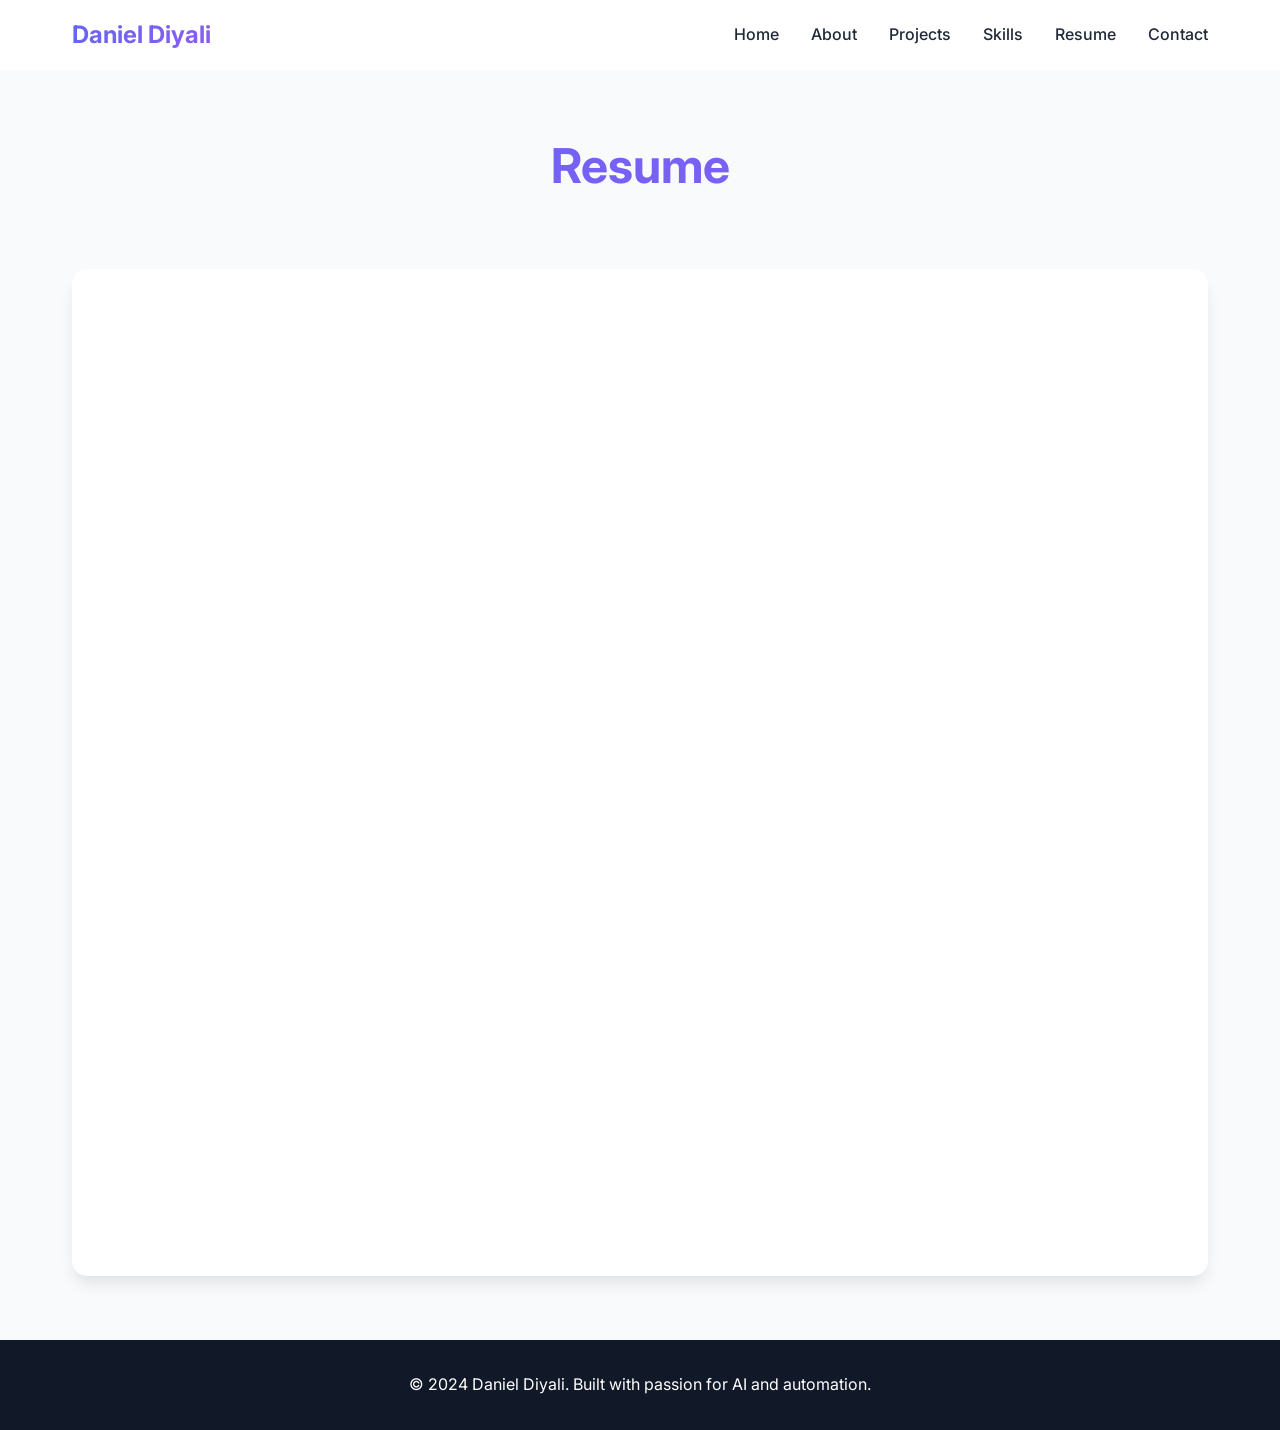
<file: resume.html>
<!DOCTYPE html>
<html lang="en">

<head>

    <!-- Google tag (gtag.js) -->
    <script async src="https://www.googletagmanager.com/gtag/js?id=G-FMMGLMWCPK"></script>
    <script>
        window.dataLayer = window.dataLayer || [];
        function gtag() { dataLayer.push(arguments); }
        gtag('js', new Date());

        gtag('config', 'G-FMMGLMWCPK');
    </script>

    <meta charset="UTF-8">
    <meta name="viewport" content="width=device-width, initial-scale=1.0">
    <title>Resume & CV - Daniel Diyali</title>
    <link rel="stylesheet" href="styles.css">
    <link href="https://fonts.googleapis.com/css2?family=Inter:wght@300;400;500;600;700&display=swap" rel="stylesheet">
    <link rel="stylesheet" href="https://cdnjs.cloudflare.com/ajax/libs/font-awesome/6.0.0/css/all.min.css">

</head>

<body>
    <nav class="navbar">
        <div class="nav-container">
            <div class="nav-logo">
                <a href="index.html" class="logo-text">Daniel Diyali</a>
            </div>
            <ul class="nav-menu">
                <li><a href="index.html" class="nav-link">Home</a></li>
                <li><a href="index.html#about" class="nav-link">About</a></li>
                <li><a href="index.html#projects" class="nav-link">Projects</a></li>
                <li><a href="index.html#skills" class="nav-link">Skills</a></li>
                <li><a href="resume.html" class="nav-link active">Resume</a></li>
                <li><a href="index.html#contact" class="nav-link">Contact</a></li>
            </ul>
            <div class="hamburger">
                <span></span>
                <span></span>
                <span></span>
            </div>
        </div>
    </nav>

    <section class="resume-page">
        <div class="container">
            <h1 class="page-title">Resume</h1>
            <div class="pdf-viewer">
                <iframe src="Daniel_Diyali_Resume.pdf" width="100%" height="1000px" type="application/pdf">
                    <p>Your browser does not support PDFs. <a href="Daniel_Diyali_Resume.pdf" download>Download the
                            PDF</a>.</p>
                </iframe>
            </div>

            <!-- <h1 class="page-title" style="margin-top: 4rem;">CV</h1>
            <div class="pdf-viewer">
                <iframe src="Daniel_Diyali_CV.pdf" width="100%" height="1000px" type="application/pdf">
                    <p>Your browser does not support PDFs. <a href="Daniel_Diyali_CV.pdf" download>Download the PDF</a>.
                    </p>
                </iframe>
            </div> -->
        </div>
    </section>

    <footer class="footer">
        <div class="container">
            <p>&copy; 2024 Daniel Diyali. Built with passion for AI and automation.</p>
        </div>
    </footer>

    <script src="script.js"></script>
</body>

</html>
</file>
<file: styles.css>
/* Reset and Base Styles */
* {
    margin: 0;
    padding: 0;
    box-sizing: border-box;
}

:root {
    --primary-color: #6366f1;
    --secondary-color: #8b5cf6;
    --accent-color: #06b6d4;
    --text-primary: #1f2937;
    --text-secondary: #6b7280;
    --bg-primary: #ffffff;
    --bg-secondary: #f9fafb;
    --bg-dark: #111827;
    --gradient-primary: linear-gradient(135deg, #6366f1 0%, #8b5cf6 100%);
    --gradient-secondary: linear-gradient(135deg, #06b6d4 0%, #3b82f6 100%);
    --shadow-sm: 0 1px 2px 0 rgb(0 0 0 / 0.05);
    --shadow-md: 0 4px 6px -1px rgb(0 0 0 / 0.1);
    --shadow-lg: 0 10px 15px -3px rgb(0 0 0 / 0.1);
    --shadow-xl: 0 20px 25px -5px rgb(0 0 0 / 0.1);
}

body {
    font-family: 'Inter', sans-serif;
    line-height: 1.6;
    color: var(--text-primary);
    overflow-x: hidden;
}

.container {
    max-width: 1200px;
    margin: 0 auto;
    padding: 0 2rem;
}

/* Navigation */
.navbar {
    position: fixed;
    top: 0;
    width: 100%;
    background: rgba(255, 255, 255, 0.95);
    backdrop-filter: blur(10px);
    z-index: 1000;
    transition: all 0.3s ease;
}

.nav-container {
    max-width: 1200px;
    margin: 0 auto;
    padding: 1rem 2rem;
    display: flex;
    justify-content: space-between;
    align-items: center;
}

.nav-logo .logo-text {
    font-size: 1.5rem;
    font-weight: 700;
    background: var(--gradient-primary);
    -webkit-background-clip: text;
    -webkit-text-fill-color: transparent;
    background-clip: text;
}

.nav-menu {
    display: flex;
    list-style: none;
    gap: 2rem;
}

.nav-link {
    text-decoration: none;
    color: var(--text-primary);
    font-weight: 500;
    transition: color 0.3s ease;
    position: relative;
}

.nav-link:hover {
    color: var(--primary-color);
}

.nav-link::after {
    content: '';
    position: absolute;
    width: 0;
    height: 2px;
    bottom: -5px;
    left: 0;
    background: var(--gradient-primary);
    transition: width 0.3s ease;
}

.nav-link:hover::after {
    width: 100%;
}

.hamburger {
    display: none;
    flex-direction: column;
    cursor: pointer;
}

.hamburger span {
    width: 25px;
    height: 3px;
    background: var(--text-primary);
    margin: 3px 0;
    transition: 0.3s;
}

/* Hero Section */
.hero {
    min-height: 100vh;
    display: flex;
    align-items: center;
    background: linear-gradient(135deg, #f8fafc 0%, #e2e8f0 100%);
    position: relative;
    overflow: hidden;
}

.hero::before {
    content: '';
    position: absolute;
    top: 0;
    left: 0;
    right: 0;
    bottom: 0;
    background: url('data:image/svg+xml,<svg xmlns="http://www.w3.org/2000/svg" viewBox="0 0 100 100"><defs><pattern id="grid" width="10" height="10" patternUnits="userSpaceOnUse"><path d="M 10 0 L 0 0 0 10" fill="none" stroke="%23e2e8f0" stroke-width="0.5"/></pattern></defs><rect width="100" height="100" fill="url(%23grid)"/></svg>');
    opacity: 0.5;
}

.hero-content {
    display: grid;
    grid-template-columns: 1fr 1fr;
    gap: 4rem;
    align-items: center;
    position: relative;
    z-index: 1;
}

.hero-text {
    padding-left: 2rem;
}

.hero-title {
    font-size: 3.5rem;
    font-weight: 700;
    line-height: 1.2;
    margin-bottom: 1.5rem;
}

.highlight {
    background: var(--gradient-primary);
    -webkit-background-clip: text;
    -webkit-text-fill-color: transparent;
    background-clip: text;
}

.typing-text {
    color: var(--primary-color);
    position: relative;
}

.typing-text::after {
    content: '|';
    animation: blink 1s infinite;
}

@keyframes blink {

    0%,
    50% {
        opacity: 1;
    }

    51%,
    100% {
        opacity: 0;
    }
}

.hero-subtitle {
    font-size: 1.25rem;
    color: var(--text-secondary);
    margin-bottom: 2rem;
    max-width: 500px;
}

.hero-buttons {
    display: flex;
    gap: 1rem;
    flex-wrap: wrap;
}

.btn {
    padding: 0.75rem 2rem;
    border-radius: 50px;
    text-decoration: none;
    font-weight: 600;
    transition: all 0.3s ease;
    border: none;
    cursor: pointer;
    display: inline-flex;
    align-items: center;
    gap: 0.5rem;
}

.btn-primary {
    background: var(--gradient-primary);
    color: white;
    box-shadow: var(--shadow-md);
}

.btn-primary:hover {
    transform: translateY(-2px);
    box-shadow: var(--shadow-lg);
}

.btn-secondary {
    background: transparent;
    color: var(--primary-color);
    border: 2px solid var(--primary-color);
}

.btn-secondary:hover {
    background: var(--primary-color);
    color: white;
    transform: translateY(-2px);
}

/* AI Animation */
.ai-animation {
    display: flex;
    justify-content: center;
    align-items: center;
    height: 400px;
}

.neural-network {
    position: relative;
    width: 300px;
    height: 300px;
}

.node {
    position: absolute;
    width: 20px;
    height: 20px;
    background: var(--gradient-primary);
    border-radius: 50%;
    animation: pulse 2s infinite;
}

.node-1 {
    top: 50px;
    left: 50px;
    animation-delay: 0s;
}

.node-2 {
    top: 50px;
    right: 50px;
    animation-delay: 0.5s;
}

.node-3 {
    bottom: 50px;
    left: 50px;
    animation-delay: 1s;
}

.node-4 {
    bottom: 50px;
    right: 50px;
    animation-delay: 1.5s;
}

.connection {
    position: absolute;
    height: 2px;
    background: var(--gradient-secondary);
    animation: flow 3s infinite;
}

.conn-1 {
    top: 60px;
    left: 70px;
    width: 160px;
    transform: rotate(0deg);
}

.conn-2 {
    top: 150px;
    left: 60px;
    width: 180px;
    transform: rotate(45deg);
}

.conn-3 {
    top: 150px;
    right: 60px;
    width: 180px;
    transform: rotate(-45deg);
}

@keyframes pulse {

    0%,
    100% {
        transform: scale(1);
        opacity: 0.7;
    }

    50% {
        transform: scale(1.2);
        opacity: 1;
    }
}

@keyframes flow {
    0% {
        opacity: 0.3;
    }

    50% {
        opacity: 1;
    }

    100% {
        opacity: 0.3;
    }
}

/* Section Styles */
section {
    padding: 5rem 0;
}

.section-title {
    font-size: 2.5rem;
    font-weight: 700;
    text-align: center;
    margin-bottom: 3rem;
    position: relative;
}

.section-title::after {
    content: '';
    position: absolute;
    bottom: -10px;
    left: 50%;
    transform: translateX(-50%);
    width: 60px;
    height: 4px;
    background: var(--gradient-primary);
    border-radius: 2px;
}

/* About Section */
.about {
    background: var(--bg-secondary);
}

.about-content {
    display: grid;
    grid-template-columns: 2fr 1fr;
    gap: 4rem;
    align-items: center;
}

.about-text p {
    font-size: 1.1rem;
    color: var(--text-secondary);
    margin-bottom: 1.5rem;
}

.stats {
    display: flex;
    gap: 2rem;
    margin-top: 2rem;
}

.stat {
    text-align: center;
}

.stat-number {
    display: block;
    font-size: 2.5rem;
    font-weight: 700;
    color: var(--primary-color);
}

.stat-label {
    color: var(--text-secondary);
    font-size: 0.9rem;
}

.profile-card {
    background: white;
    padding: 2rem;
    border-radius: 20px;
    text-align: center;
    box-shadow: var(--shadow-lg);
    transition: transform 0.3s ease;
}

.profile-card:hover {
    transform: translateY(-10px);
}

.profile-img {
    width: 120px;
    height: 120px;
    background: var(--gradient-primary);
    border-radius: 50%;
    margin: 0 auto 1rem;
    display: flex;
    align-items: center;
    justify-content: center;
    font-size: 3rem;
    color: white;
}

/* Projects Section */
.project-filters {
    display: flex;
    justify-content: center;
    gap: 1rem;
    margin-bottom: 3rem;
    flex-wrap: wrap;
}

.filter-btn {
    padding: 0.5rem 1.5rem;
    border: 2px solid var(--primary-color);
    background: transparent;
    color: var(--primary-color);
    border-radius: 25px;
    cursor: pointer;
    transition: all 0.3s ease;
    font-weight: 500;
}

.filter-btn.active,
.filter-btn:hover {
    background: var(--primary-color);
    color: white;
}

.projects-grid {
    display: grid;
    grid-template-columns: repeat(auto-fit, minmax(350px, 1fr));
    gap: 2rem;
}

.project-card {
    background: white;
    border-radius: 15px;
    overflow: hidden;
    box-shadow: var(--shadow-md);
    transition: all 0.3s ease;
    opacity: 1;
    transform: scale(1);
}

.project-card:hover {
    transform: translateY(-10px);
    box-shadow: var(--shadow-xl);
}

.project-card.hidden {
    opacity: 0;
    transform: scale(0.8);
    pointer-events: none;
}

.project-image {
    height: 200px;
    background: var(--gradient-primary);
    display: flex;
    align-items: center;
    justify-content: center;
    font-size: 4rem;
    color: white;
}

.project-content {
    padding: 1.5rem;
}

.project-content h3 {
    font-size: 1.25rem;
    font-weight: 600;
    margin-bottom: 1rem;
    color: var(--text-primary);
}

.project-content p {
    color: var(--text-secondary);
    margin-bottom: 1.5rem;
    line-height: 1.6;
}

.project-tech {
    display: flex;
    flex-wrap: wrap;
    gap: 0.5rem;
    margin-bottom: 1.5rem;
}

.project-tech span {
    background: var(--bg-secondary);
    color: var(--text-primary);
    padding: 0.25rem 0.75rem;
    border-radius: 15px;
    font-size: 0.8rem;
    font-weight: 500;
}

.project-links {
    display: flex;
    gap: 1rem;
}

.project-link {
    width: 40px;
    height: 40px;
    background: var(--gradient-primary);
    color: white;
    border-radius: 50%;
    display: flex;
    align-items: center;
    justify-content: center;
    text-decoration: none;
    transition: transform 0.3s ease;
}

.project-link:hover {
    transform: scale(1.1);
}

/* Skills Section */
.skills {
    background: var(--bg-secondary);
}

.skills-grid {
    display: grid;
    grid-template-columns: repeat(auto-fit, minmax(350px, 1fr));
    gap: 3rem;
}

.skill-category h3 {
    font-size: 1.5rem;
    font-weight: 600;
    margin-bottom: 2rem;
    display: flex;
    align-items: center;
    gap: 0.5rem;
}

.skill-category h3 i {
    color: var(--primary-color);
}

.skill-bars {
    display: flex;
    flex-direction: column;
    gap: 1.5rem;
}

.skill-bar {
    display: flex;
    flex-direction: column;
    gap: 0.5rem;
}

.skill-name {
    font-weight: 500;
    color: var(--text-primary);
}

.skill-progress {
    height: 8px;
    background: #e5e7eb;
    border-radius: 4px;
    overflow: hidden;
}

.skill-fill {
    height: 100%;
    background: var(--gradient-primary);
    border-radius: 4px;
    width: 0;
    transition: width 2s ease;
}

.skill-tags {
    display: flex;
    flex-wrap: wrap;
    gap: 1rem;
}

.skill-tag {
    background: white;
    color: var(--text-primary);
    padding: 0.75rem 1.5rem;
    border-radius: 25px;
    font-weight: 500;
    box-shadow: var(--shadow-sm);
    transition: all 0.3s ease;
}

.skill-tag:hover {
    background: var(--primary-color);
    color: white;
    transform: translateY(-2px);
}

/* Resume Section */
.resume {
    background: var(--bg-secondary);
}

.resume-page {
    min-height: 100vh;
    padding: 8rem 0 4rem;
    background: var(--bg-secondary);
}

.page-title {
    font-size: 3rem;
    font-weight: 700;
    text-align: center;
    margin-bottom: 4rem;
    background: var(--gradient-primary);
    -webkit-background-clip: text;
    -webkit-text-fill-color: transparent;
    background-clip: text;
}

.resume-highlights-section {
    margin: 4rem 0;
}

.resume-highlights-section h2 {
    font-size: 2rem;
    font-weight: 600;
    margin-bottom: 2rem;
    text-align: center;
    color: var(--text-primary);
}

.highlight-item {
    display: flex;
    align-items: center;
    gap: 1.5rem;
    padding: 1.5rem;
    background: white;
    border-radius: 10px;
    box-shadow: var(--shadow-sm);
    margin-bottom: 1rem;
}

.highlight-item h4 {
    font-size: 1.1rem;
    font-weight: 600;
    color: var(--text-primary);
    margin-bottom: 0.25rem;
}

.skills-summary {
    margin: 4rem 0;
}

.skills-summary h2 {
    font-size: 2rem;
    font-weight: 600;
    margin-bottom: 2rem;
    text-align: center;
    color: var(--text-primary);
}

.skills-grid-resume {
    display: grid;
    grid-template-columns: repeat(auto-fit, minmax(250px, 1fr));
    gap: 2rem;
}

.skill-group {
    background: white;
    padding: 2rem;
    border-radius: 15px;
    box-shadow: var(--shadow-sm);
}

.skill-group h4 {
    font-size: 1.2rem;
    font-weight: 600;
    margin-bottom: 1rem;
    color: var(--text-primary);
}

.skill-list {
    display: flex;
    flex-wrap: wrap;
    gap: 0.5rem;
}

.skill-list span {
    background: var(--bg-secondary);
    color: var(--text-primary);
    padding: 0.5rem 1rem;
    border-radius: 20px;
    font-size: 0.9rem;
    font-weight: 500;
}

.professional-summary {
    background: white;
    padding: 2rem;
    border-radius: 15px;
    box-shadow: var(--shadow-sm);
    margin-bottom: 2rem;
}

.professional-summary p {
    font-size: 1.1rem;
    line-height: 1.7;
    color: var(--text-secondary);
    margin: 0;
}

.resume-viewer-section {
    margin: 4rem 0;
}

.resume-viewer-section h2 {
    font-size: 2rem;
    font-weight: 600;
    margin-bottom: 2rem;
    text-align: center;
    color: var(--text-primary);
}

.pdf-viewer {
    background: white;
    border-radius: 15px;
    box-shadow: var(--shadow-lg);
    overflow: hidden;
}

.pdf-viewer iframe {
    border: none;
    border-radius: 15px;
}

.resume-content {
    display: grid;
    grid-template-columns: 2fr 1fr;
    gap: 4rem;
    align-items: start;
}

.resume-cards {
    display: grid;
    grid-template-columns: 1fr 1fr;
    gap: 2rem;
}

.resume-card {
    background: white;
    padding: 2rem;
    border-radius: 15px;
    text-align: center;
    box-shadow: var(--shadow-md);
    transition: transform 0.3s ease;
}

.resume-card:hover {
    transform: translateY(-5px);
}

.resume-icon {
    width: 80px;
    height: 80px;
    background: var(--gradient-primary);
    border-radius: 50%;
    display: flex;
    align-items: center;
    justify-content: center;
    margin: 0 auto 1.5rem;
    font-size: 2rem;
    color: white;
}

.resume-card h3 {
    font-size: 1.5rem;
    font-weight: 600;
    margin-bottom: 1rem;
    color: var(--text-primary);
}

.resume-card p {
    color: var(--text-secondary);
    margin-bottom: 2rem;
    line-height: 1.6;
}

.resume-preview h3 {
    font-size: 1.5rem;
    font-weight: 600;
    margin-bottom: 2rem;
    color: var(--text-primary);
}

.resume-highlights {
    display: flex;
    flex-direction: column;
    gap: 1.5rem;
}

.highlight-item {
    display: flex;
    align-items: center;
    gap: 1rem;
    padding: 1rem;
    background: white;
    border-radius: 10px;
    box-shadow: var(--shadow-sm);
}

.highlight-item i {
    width: 40px;
    height: 40px;
    background: var(--gradient-primary);
    color: white;
    border-radius: 50%;
    display: flex;
    align-items: center;
    justify-content: center;
    font-size: 1rem;
}

.highlight-item span {
    font-weight: 500;
    color: var(--text-primary);
}

/* Contact Section */
.contact-content {
    display: grid;
    grid-template-columns: 1fr 1fr;
    gap: 4rem;
    align-items: start;
}

.contact-info {
    display: flex;
    flex-direction: column;
    gap: 2rem;
}

.contact-item {
    display: flex;
    align-items: center;
    gap: 1rem;
    font-size: 1.1rem;
}

.contact-item a {
    color: inherit;
    text-decoration: none;
}

.contact-item a:hover {
    color: var(--primary-color);
    text-decoration: underline;
}

.contact-item i {
    width: 50px;
    height: 50px;
    background: var(--gradient-primary);
    color: white;
    border-radius: 50%;
    display: flex;
    align-items: center;
    justify-content: center;
}

.contact-form {
    display: flex;
    flex-direction: column;
    gap: 1.5rem;
}

.contact-form input,
.contact-form textarea {
    padding: 1rem;
    border: 2px solid #e5e7eb;
    border-radius: 10px;
    font-family: inherit;
    font-size: 1rem;
    transition: border-color 0.3s ease;
}

.contact-form input:focus,
.contact-form textarea:focus {
    outline: none;
    border-color: var(--primary-color);
}

.contact-form textarea {
    resize: vertical;
    min-height: 120px;
}

/* Footer */
.footer {
    background: var(--bg-dark);
    color: white;
    text-align: center;
    padding: 2rem 0;
}

/* Custom Scrollbar */
::-webkit-scrollbar {
    width: 12px;
}

::-webkit-scrollbar-track {
    background: #f1f1f1;
}

::-webkit-scrollbar-thumb {
    background: #c1c1c1;
    border-radius: 6px;
    transition: background 0.3s ease, width 0.2s ease;
}

::-webkit-scrollbar-thumb:hover {
    background: #4f4e4e;
}

::-webkit-scrollbar-thumb:active {
    background: #4f4e4e;
    width: 20px;
}

/* Responsive Design */
@media (max-width: 768px) {
    .hamburger {
        display: flex;
    }

    .nav-menu {
        position: fixed;
        left: -100%;
        top: 70px;
        flex-direction: column;
        background-color: white;
        width: 100%;
        text-align: center;
        transition: 0.3s;
        box-shadow: var(--shadow-lg);
        padding: 2rem 0;
    }

    .nav-menu.active {
        left: 0;
    }

    .hero-content {
        grid-template-columns: 1fr;
        text-align: center;
        gap: 2rem;
    }

    .hero-title {
        font-size: 2.5rem;
    }

    .about-content {
        grid-template-columns: 1fr;
        text-align: center;
    }

    .stats {
        justify-content: center;
    }

    .contact-content {
        grid-template-columns: 1fr;
        gap: 2rem;
    }

    .projects-grid {
        grid-template-columns: 1fr;
    }

    .skills-grid {
        grid-template-columns: 1fr;
    }

    .resume-content {
        grid-template-columns: 1fr;
        gap: 2rem;
    }

    .resume-cards {
        grid-template-columns: 1fr;
    }

    .container {
        padding: 0 1rem;
    }
}

@media (max-width: 480px) {
    .hero-title {
        font-size: 2rem;
    }

    .section-title {
        font-size: 2rem;
    }

    .btn {
        padding: 0.6rem 1.5rem;
        font-size: 0.9rem;
    }
}
</file>
